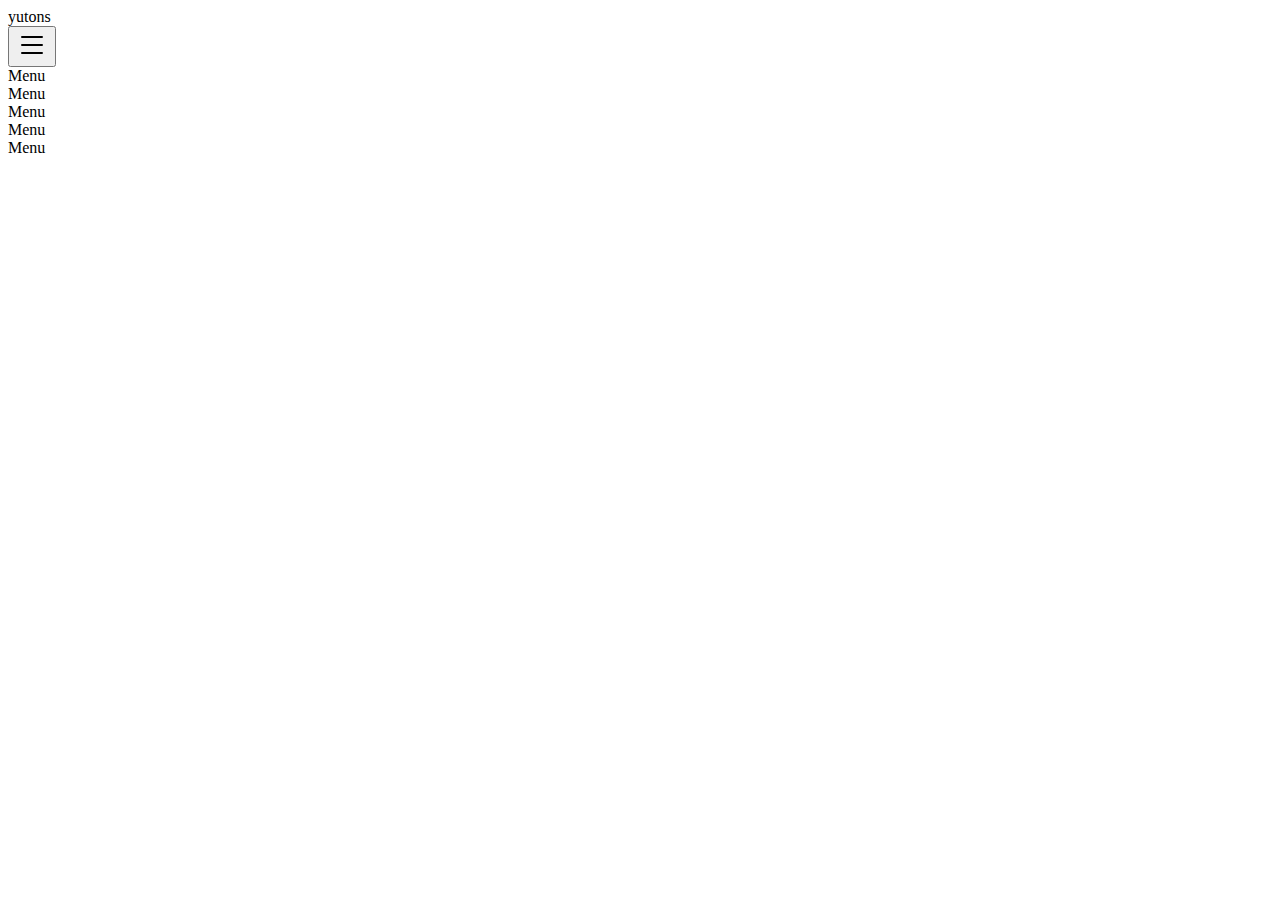
<file: widget/nav.html>
<!DOCTYPE html>
<html lang="ja">
<head>

    <script async src="https://www.googletagmanager.com/gtag/js?id=G-GTZGY2SBE4"></script>
    <script>
        window.dataLayer = window.dataLayer || [];
        function gtag() { dataLayer.push(arguments); }
        gtag('js', new Date());

        gtag('config', 'G-GTZGY2SBE4');
    </script>


    <meta http-equiv="x-ua-compatible" content="ie=edge">
    <meta charset="utf-8">
    <meta name="viewport" content="width=device-width, initial-scale=1.0, viewport-fit=cover">

    <meta name="theme-color" content="#e1d887">

    <meta name="robots" content="noarchive">
    <meta name="description" content="">
    <meta name="keywords" content="">

    <meta property="og:title" content="">
    <meta property="og:description" content="">
    <meta property="og:site_name" content="  ">
    <meta property="og:url" content="https://yutons.com">
    <meta property="og:locale" content="ja_JP">
    <meta property="og:image" content="https://yutons.com/">
    <meta property="og:type" content="article">
    <meta property="og:image:width" content="1200">
    <meta property="og:image:height" content="630">
    <meta name="twitter:card" content="summary_large_image">
    <meta name="twitter:image" content="https://yutons.com/">

    <title>yutons</title>
    <link rel="canonical" href="https://yutons.com">
    <link rel="stylesheet" href="./../css/main.css">

    <link href="https://cdn.jsdelivr.net/npm/bootstrap@5.0.2/dist/css/bootstrap.min.css" rel="stylesheet"
        integrity="sha384-EVSTQN3/azprG1Anm3QDgpJLIm9Nao0Yz1ztcQTwFspd3yD65VohhpuuCOmLASjC" crossorigin="anonymous">
    <script src="https://cdn.jsdelivr.net/npm/bootstrap@5.0.2/dist/js/bootstrap.bundle.min.js"
        integrity="sha384-MrcW6ZMFYlzcLA8Nl+NtUVF0sA7MsXsP1UyJoMp4YLEuNSfAP+JcXn/tWtIaxVXM"
        crossorigin="anonymous"></script>

    <!-- <script defer src="./load.js"></script> -->
</head>
<body>
    <nav>
        <div class="fs-3 py-2 px-5 lead d-flex justify-content-around align-items-center">
            <div class="">
                yutons
            </div>
            <button class="sidemenu-toggler d-fixed d-sm-fixed d-md-none d-lg-none">
                <svg xmlns="http://www.w3.org/2000/svg" width="32" height="32" fill="currentColor" class="bi bi-list"
                    viewBox="0 0 16 16">
                    <path fill-rule="evenodd"
                        d="M2.5 12a.5.5 0 0 1 .5-.5h10a.5.5 0 0 1 0 1H3a.5.5 0 0 1-.5-.5zm0-4a.5.5 0 0 1 .5-.5h10a.5.5 0 0 1 0 1H3a.5.5 0 0 1-.5-.5zm0-4a.5.5 0 0 1 .5-.5h10a.5.5 0 0 1 0 1H3a.5.5 0 0 1-.5-.5z" />
                </svg>
            </button>
            <div class="side-menu show" id="SideMenu">
                <div class="d-flex flex-column flex-sm-column flex-md-row flex-lg-row text-center">
                    <div class="px-2">
                        <div class="py-2 sidemenu-list ">Menu</div>
                    </div>
                    <div class="px-2">
                        <div class="py-2 sidemenu-list ">Menu</div>
                    </div>
                    <div class="px-2">
                        <div class="py-2 sidemenu-list ">Menu</div>
                    </div>
                    <div class="px-2">
                        <div class="py-2 sidemenu-list ">Menu</div>
                    </div>
                    <div class="px-2">
                        <div class="py-2 sidemenu-list ">Menu</div>
                    </div>
                </div>
            </div>
            <div class="sidemenu-close-bg show d-fixed d-sm-fixed d-md-none d-lg-none" id="sideMenuCloseLayer"></div>
        </div>
    </nav>

    <script>
        let sideMenuFlag = true;
        let sidemenu = document.getElementById('SideMenu');
        let sideMenuCloseLayer = document.getElementsByClassName('sidemenu-close-bg')[0];

        document.querySelectorAll('.sidemenu-toggler').forEach(el => {
            el.addEventListener('click', () => {
                if (sideMenuFlag == false) {
                    sideMenuFlag = true;
                    sidemenu.classList.add('show');
                    sidemenu.classList.remove('hidden');
                    sideMenuCloseLayer.classList.remove('hidden');
                    sideMenuCloseLayer.classList.add('show');
                } else {
                    sideMenuFlag = false;
                    sidemenu.classList.add('hidden');
                    sidemenu.classList.remove('show');
                    sideMenuCloseLayer.classList.add('hidden');
                    sideMenuCloseLayer.classList.remove('show');
                }
            });
        });

        sideMenuCloseLayer.addEventListener('click', () => {
            if (sideMenuFlag == true) {
                sideMenuFlag = false;
                sidemenu.classList.add('hidden');
                sidemenu.classList.remove('show');
                sideMenuCloseLayer.classList.remove('show');
                sideMenuCloseLayer.classList.add('hidden');
            }
        })
    </script>
</body>
</html>
</file>
<file: css/main.css>
@media screen and (max-width:600px) {
    /******** Navigation ********/
    .side-menu{
        transition: .3s all ease-in-out;
        position: fixed;
        top: 0;
        left: 0;
        z-index: 9999;
        padding: 50px 0 ;
        background-color: rgba(255, 255, 255, 0.932);
        height: 100vh;
        width: 40vw;
    }
    
    .side-menu.hidden{
        transform: translateX(-100vw);
    }

    .side-menu.show{
        transform:translateX(0);
    }

    .sidemenu-list{
        width: 100%;
    }

    .sidemenu-toggler{
        position: fixed;
        top: 10px;
        left: 10px;
        background: white;
        z-index: 99999;
        border: none;
    }

    .sidemenu-close-bg{
        position: fixed;
        height: 100vh;
        width: 100vw;
        top: 0;
        left: 0;
        transition: .1s all ease-in-out;
    }

    .sidemenu-close-bg.show{
        z-index: 999;
        background-color: rgba(0, 0, 0, 0.575);
    }

    .sidemenu-close-bg.hidden{
        z-index: -9;
        background-color: rgba(255, 255, 255, 0);
    }
}
</file>
